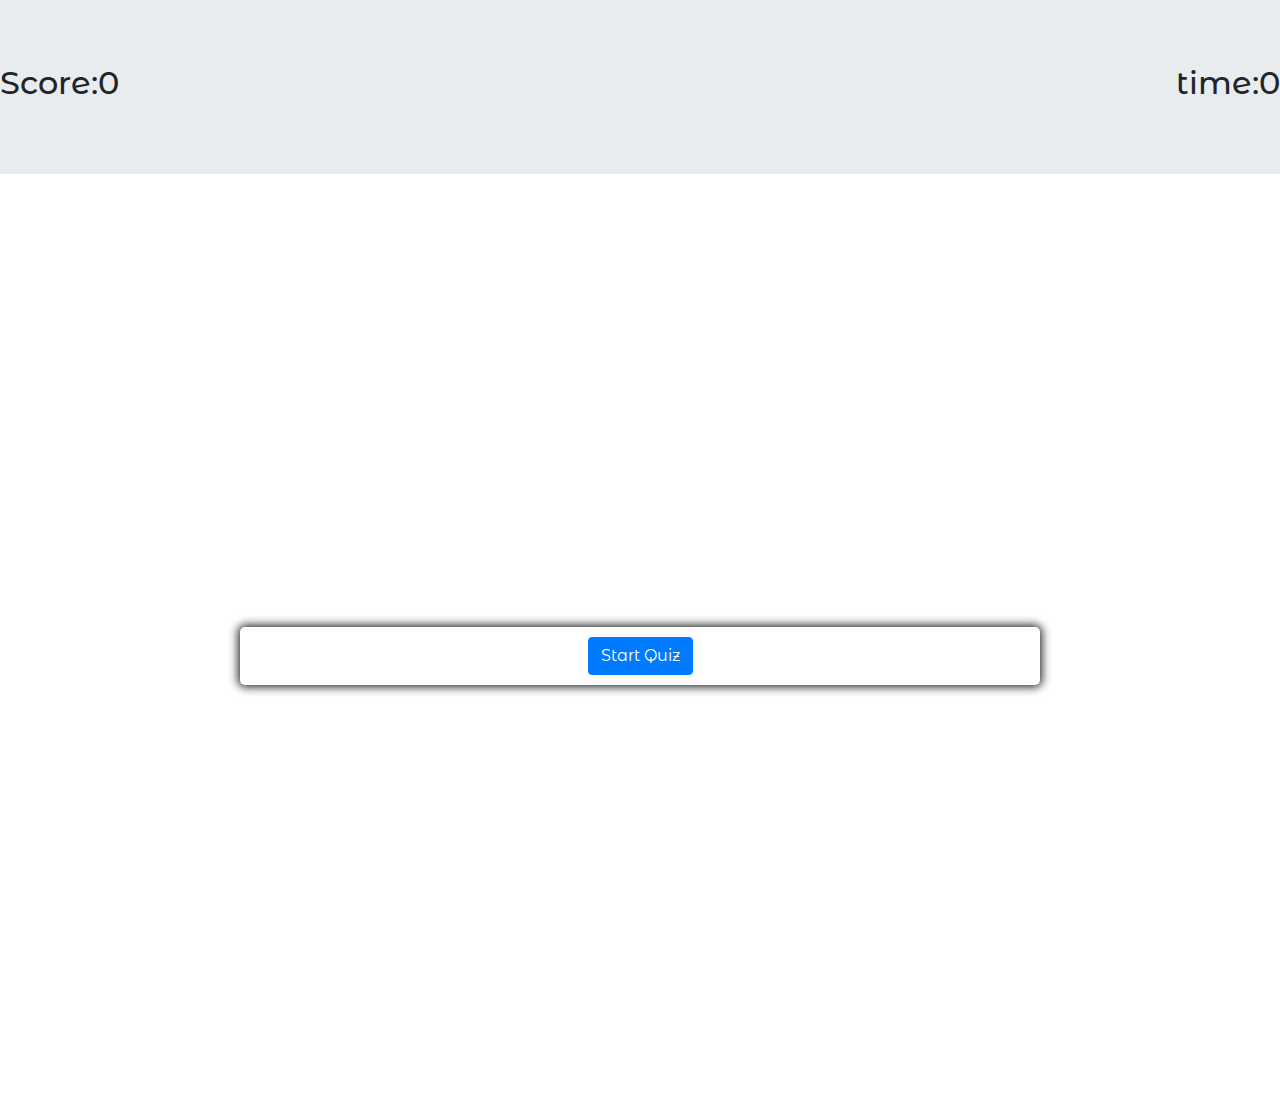
<file: develop/index.html>
<!DOCTYPE html>
<html lang="en">

<head>
    <meta charset="UTF-8">
    <meta name="viewport" content="width=device-width, initial-scale=1.0">
    <title>Code Quiz</title>
    <!-- bootstrap CSS -->
    <link rel="stylesheet" href="https://stackpath.bootstrapcdn.com/bootstrap/4.5.2/css/bootstrap.min.css"
        integrity="sha384-JcKb8q3iqJ61gNV9KGb8thSsNjpSL0n8PARn9HuZOnIxN0hoP+VmmDGMN5t9UJ0Z" crossorigin="anonymous">
    <link rel="stylesheet" href="styles.css">
    <link href="https://fonts.googleapis.com/css2?family=Montserrat+Alternates:wght@400;600&display=swap"
        rel="stylesheet">

</head>

<body>

    <div class="jumbotron jumbotron-fluid  jum">
        <div id="header">
            <div>
                <h2 id="score">Score:0</h2>
            </div>
            <div>
                <h2 id="run-time">time:0</h2>
            </div>
        </div>
    </div>
    <main>
        <!-- this div will conatin the questions and answers -->
        <div class="box">
            <div id="game" class=" hide">
                <h2 id="question" class="text">What's up?</h2>
                <div class="choice-container">
                    <p class="choice-prefix">A</p>
                    <p class="choice-text" data-number="1">Choice1</p>
                </div>
                <div class="choice-container">
                    <p class="choice-prefix">B</p>
                    <p class="choice-text" data-number="2">Choice2</p>
                </div>
                <div class="choice-container">
                    <p class="choice-prefix">C</p>
                    <p class="choice-text" data-number="3">Choice3</p>
                </div>
                <div class="choice-container">
                    <p class="choice-prefix">D</p>
                    <p class="choice-text" data-number="4">Choice4</p>
                </div>
            </div>
            <div class="start-btn">
                <button id="start" type="button" class="btn btn-primary">Start Quiz</button>
            </div>
        </div>
    </main>




    <script src="script.js"></script>
</body>

</html>
</file>
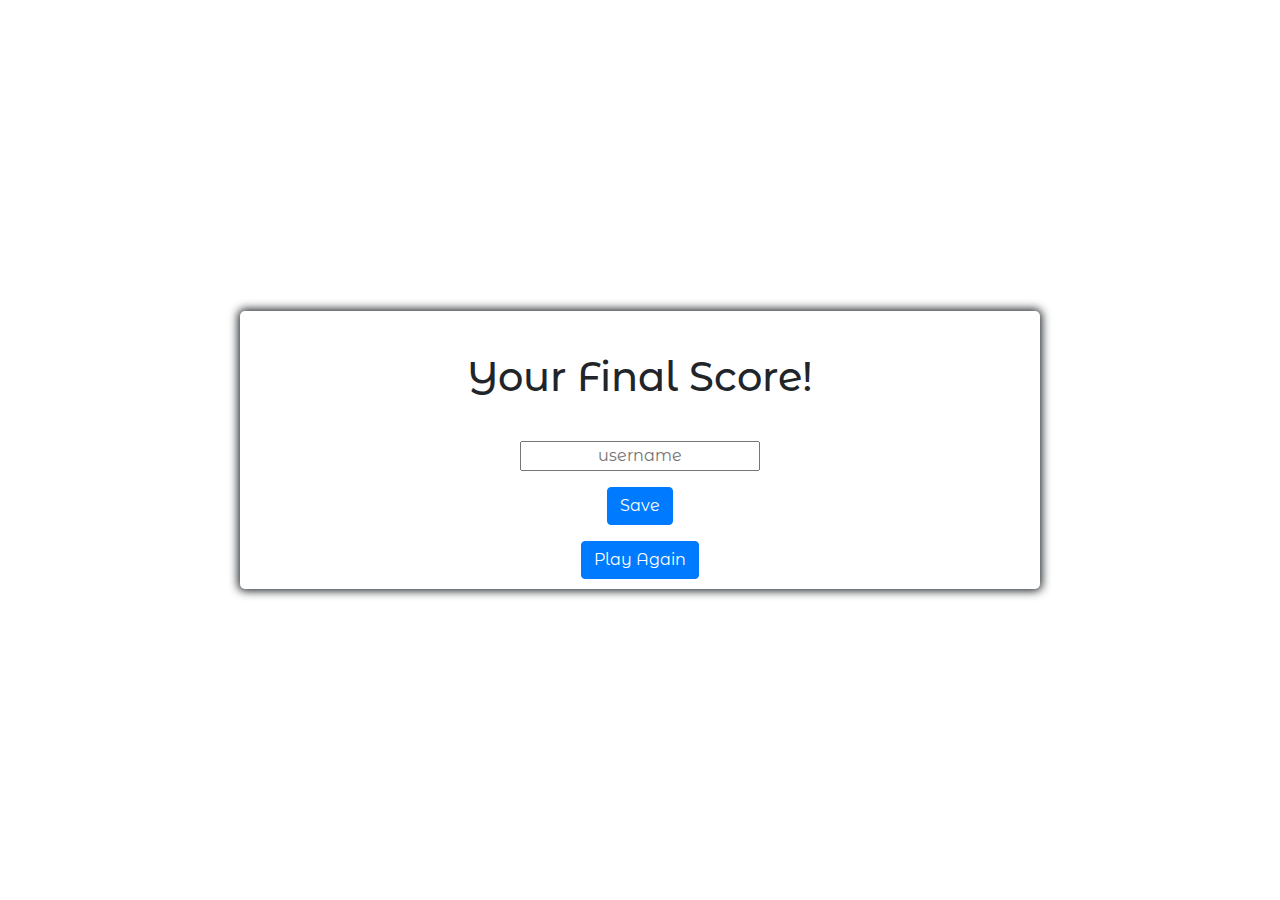
<file: develop/end.html>
<!DOCTYPE html>
<html lang="en">

<head>
    <meta charset="UTF-8">
    <meta name="viewport" content="width=device-width, initial-scale=1.0">
    <title>TheEnd</title>
    <link rel="stylesheet" href="https://stackpath.bootstrapcdn.com/bootstrap/4.5.2/css/bootstrap.min.css"
        integrity="sha384-JcKb8q3iqJ61gNV9KGb8thSsNjpSL0n8PARn9HuZOnIxN0hoP+VmmDGMN5t9UJ0Z" crossorigin="anonymous">
    <link rel="stylesheet" href="styles.css">
    <link href="https://fonts.googleapis.com/css2?family=Montserrat+Alternates:wght@400;600&display=swap"
        rel="stylesheet">
</head>

<body>
    <main>
        <div class="box">
            <h1 class="text">Your Final Score!</h1>
            <div id="end">
                <div id="submit">
                    <h1 id="final-score">0</h1>
                    <form>
                        <input type="text" name="username" id="username" placeholder="username">
                        <button type="submit" class="btn btn-primary" id="save-high-score">Save</button>
                    </form>
                </div>
                <div class="play-again">
                    <a class="btn btn-primary " href="index.html">Play Again</a>
                </div>
            </div>
        </div>
    </main>
    <script src="end.js"></script>
</body>

</html>
</file>
<file: develop/styles.css>
*,
*::before,
*::after {
  box-sizing: border-box;
  font-family: "Montserrat Alternates", sans-serif;
}

main {
  padding: 0;
  margin: 0;
  display: flex;
  width: 100vw;
  height: 100vh;
  justify-content: center;
  align-items: center;
}
form {
  width: 100%;
  display: flex;
  flex-direction: column;
  align-items: center;
}
input {
  margin-bottom: 1rem;
}
.box {
  width: 800px;
  max-width: 80%;
  background-color: white;
  border-radius: 5px;
  padding: 10px;
  box-shadow: 0 0 10px 2px;
}
.hide {
  display: none;
}
.text {
  text-align: center;
  padding: 2rem;
}
#header {
  display: flex;
  justify-content: space-between;
  font-size: 2rem;
}
.choice-container {
  display: flex;
  margin-bottom: 0.5rem;
  width: 100%;
  font-size: 1.8rem;
  border: 0.1rem solid rgb(86, 165, 235, 0.25);
  background-color: white;
}
.choice-container:hover {
  cursor: pointer;
  box-shadow: 0 0.4rem 1.4rem 0 rgba(96, 185, 235, 0.5);
  transform: translateY(0.1rem);
  transition: transform 150ms;
}

.choice-prefix {
  padding: 1.5rem 2.5rem;
  background-color: #56a5eb;
  color: white;
}
.choice-text {
  padding: 1.5rem 2.5rem;
  width: 100%;
}
.hide {
  display: hide;
}
.start-btn {
  justify-content: center;
  align-items: center;
  text-align: center;
}
.correct {
  background-color: #28a745;
}
.incorrect {
  background-color: red;
}
#final-score {
  text-align: center;
}
#form {
  text-align: center;
  justify-content: center;
  align-items: center;
}

#username {
  text-align: center;
}
.play-again{
  margin-top: 1rem;
  text-align: center;
  justify-content: center;
  align-items: center;
}
</file>
